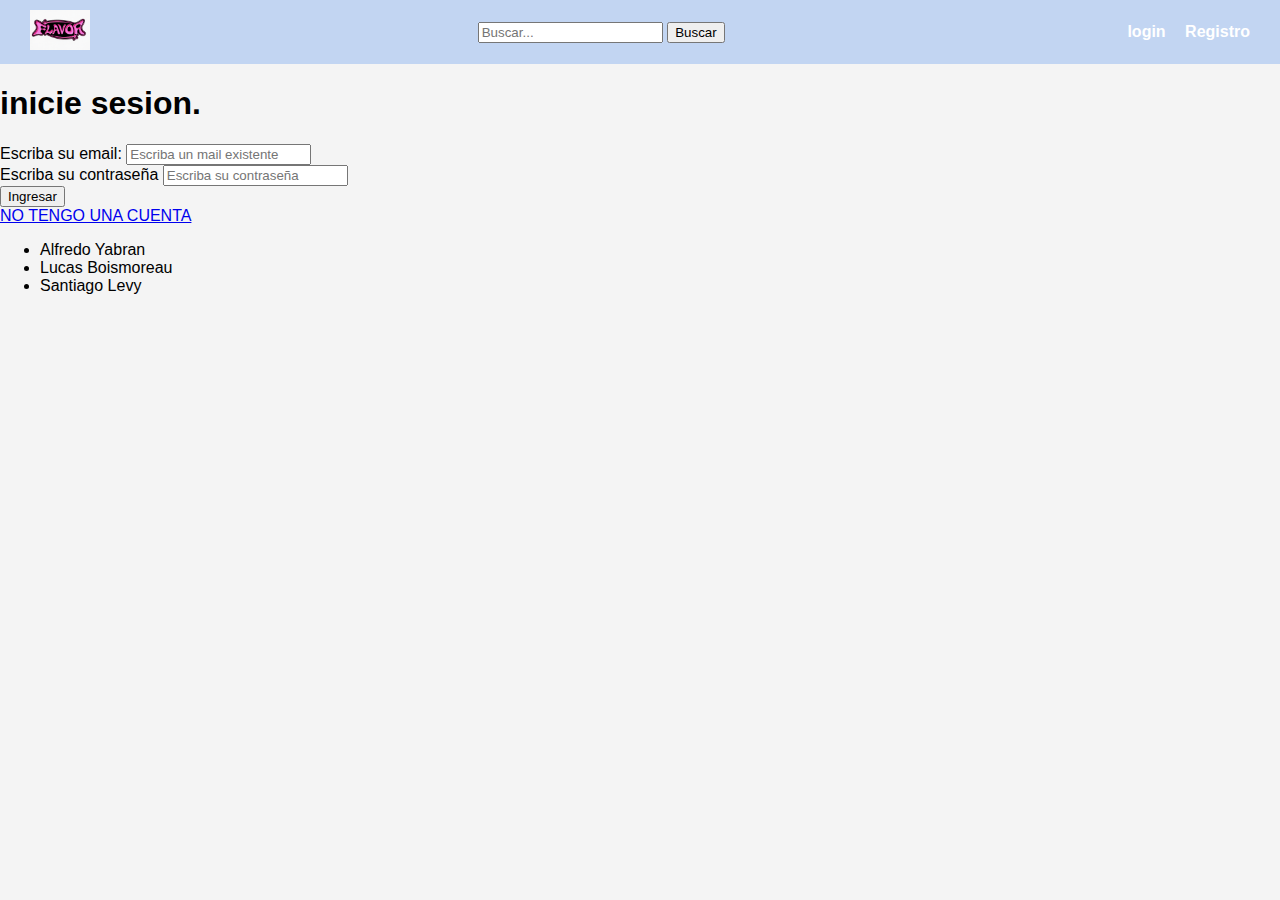
<file: HTML/login.html>
<!DOCTYPE html>
<html lang="en">
<head>
    <meta charset="UTF-8">
    <meta name="viewport" content="width=device-width, initial-scale=1.0">
    <link rel="stylesheet" href="./CSS/styles.css">
    <title>FLAVOR</title>
</head>
<body>
    <header class="loginflex">
         <a href="./index.html"><img src="logoFLAVOR.PNG" alt="logohead" class="logo"></a>
         <form action="./search-results.html" method="GET" class="barrabuscar">
            <input type="text" name="buscar" placeholder="Buscar..." required class="barrabuscar">
            <button class="inbutton">Buscar</button>
         </form>
         <div class="usuario">
            <a href="./login.html" class="userlogin">login</a>
            <a href="./register.html" class="userlogin">Registro</a>
         </div>
    </header>
    <section class="usuariosection">
             <form action="./index.html" method="get" class="form_user">
                <h1>inicie sesion.</h1>
                 <div>
                     <label for="email">Escriba su email:</label>
                     <input class="input1" type="email" id="email" name="email" value="" placeholder="Escriba un mail existente" required>
                 </div>
                 <div>
                     <label for="contraseña">Escriba su contraseña</label>
                     <input class="input1" type="password" id="contraseña" name="" value="" placeholder="Escriba su contraseña" required>
                 </div>
                 <div>
                     <button class="button1" type="button">Ingresar</button>
                 </div>
                     <a href="./register.html" class="color">NO TENGO UNA CUENTA</a>
             </form>
     </section>
    <footer>
        <ul class="footer">
            <li>Alfredo Yabran</li>
            <li>Lucas Boismoreau</li>
            <li>Santiago Levy</li>
        </ul>
    </footer>
</body>
</html>
</file>
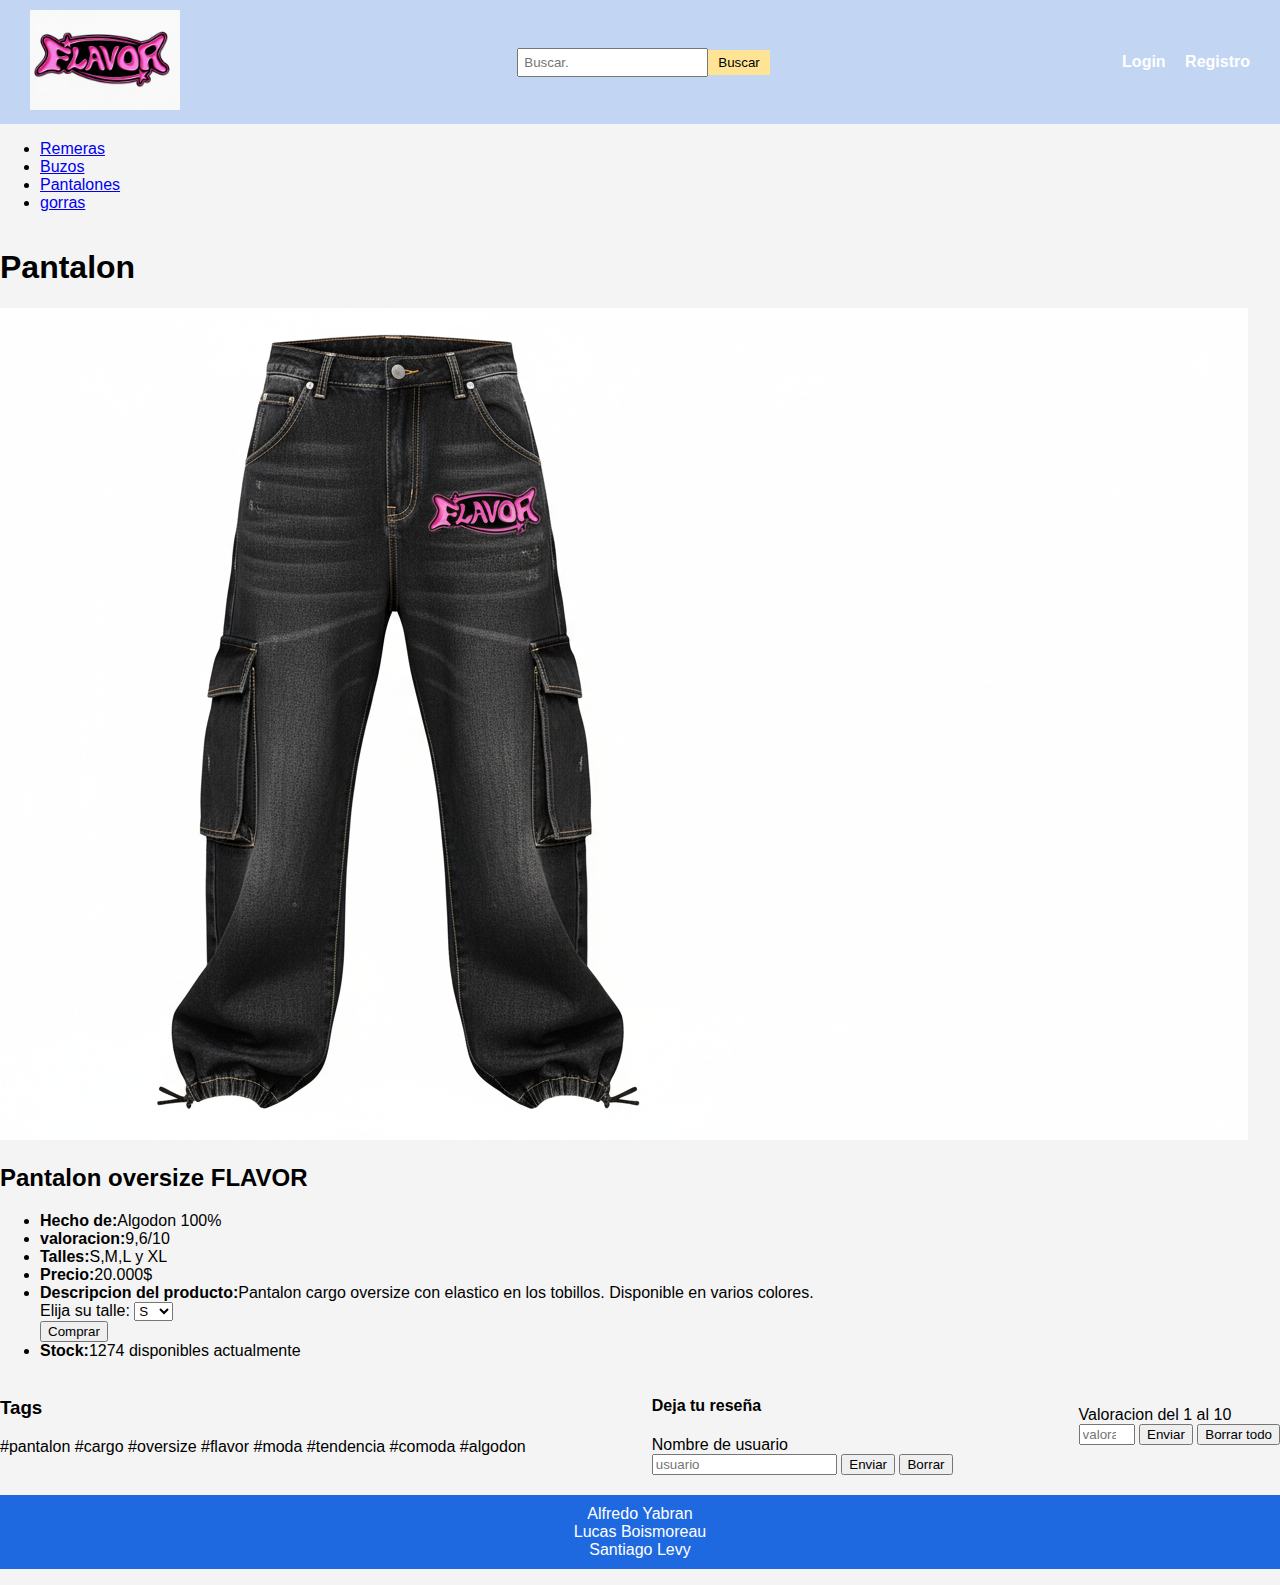
<file: HTML/product.html>
<!DOCTYPE html>
<html lang="en">
<head>
    <meta charset="UTF-8">
    <meta name="viewport" content="width=device-width, initial-scale=1.0">
        <link rel="stylesheet" href="./CSS/styles.css">
    <title>FLAVOR</title>
</head>
<body>
    <header class="header_index">
         <a href="./index.html"><img src="IMG/logorosa.PNG" alt="logohead" class="logoFLAVOR"></a>
         <form action="./search-results.html" method="GET" class="buscarbarra">
            <input type="text" name="buscar" placeholder="Buscar." required class="buscarbarra">
            <button class="inbutton">Buscar</button>
         </form>
         <div class="usuario">
            <a href="./login.html" class="usuariolog">Login</a>
            <a href="./register.html" class="userlog">Registro</a>
         </div>
    </header>
    <article class="categoria">
        <nav class="categor_nav">
            <ul class="ul_categoria">
                <li class="li_categoria"><a href="./category.html" class="a_categoria">Remeras</a></li>
                <li class="li_categoria"><a href="./category.html" class="a_categoria">Buzos</a></li>
                <li class="li_categoria"><a href="./category.html" class="a_categoria">Pantalones</a></li>
                <li class="li_categoria"><a href="./category.html" class="a_categoria">gorras</a></li>
            </ul>
        <div class="body_index">
             <span><h1 class="product_detalle1">Pantalon</h1></span>
             <section class="section_detalle">
             <div class="img_detalle">
             <img src="IMG/cargo.png" alt="" class="buzo_detalleimg">
        </div>
        <div class="descripcion_detalle">
            <h2 class="producti_detalle" >Pantalon oversize FLAVOR</h2>
            <ul class="ul_detalle">
                <li class="li_detalle"><b>Hecho de:</b>Algodon 100%</li>
                <li class="product_detalle"><b>valoracion:</b>9,6/10</li>
                <li class="product_detalle" ><b>Talles:</b>S,M,L y XL</li>
                <li class="product_detalle" ><b>Precio:</b>20.000$</li>
                <li class="product_detalle" ><b>Descripcion del producto:</b>Pantalon cargo oversize con elastico en los tobillos. Disponible en varios colores.</li>
            <label for="talle">Elija su talle:</label>
            <select name="talle" id="talle" class="select_talle">
                <option value="S">S</option>
                <option value="M">M</option>
                <option value="L">L</option>
                <option value="XL">XL</option>
            </select>
            <br>
            <button class="boton_compra">Comprar</button>
                <li class="product_detalle"><b>Stock:</b>1274 disponibles actualmente</li>
                </ul>
        </div>
</section>
        <div class="detalletags" >
            <h3 class="tagstit">Tags</h3>
            <p class="tagsdetalle">#pantalon #cargo #oversize #flavor #moda #tendencia #comoda #algodon</p>
        </div>
    <div class="comentariodetalles">
        <h4>Deja tu reseña</h4>
        <label for="usuario">Nombre de usuario</label>
        <form action="" method="get">
<input id="usuario" type="text" name="usuario" value="" placeholder="usuario" class="detalleinput">
<button type="submit">Enviar</button>
<button type="reset">Borrar</button>
        </form>
    </div>
    <div class="reseña_detalle">
        <label for="valoracion">Valoracion del 1 al 10</label>
        <form action="" method="get">
            <input type="number" name="valoracion" value="" placeholder="valoracion" class="detalleinput" min="1" max="10">
            <button type="submit">Enviar</button>
            <button type="reset">Borrar todo</button>
          </form>
    </div>
</article>
     <footer>
        <ul class="footer1">
            <li>Alfredo Yabran</li>
            <li>Lucas Boismoreau</li>
            <li>Santiago Levy</li>
        </ul>
    </footer>
</body>
</html>
</file>
<file: HTML/CSS/styles.css>
body {
  font-family: Arial, sans-serif;
  margin: 0;
  background: #f4f4f4;
}


header {
  background: #c2d5f2;
  display: flex;
  justify-content: space-between;
  align-items: center;
  padding: 10px 30px;
}

header img {
  height: 40px;
}

header .buscarbarra input {
  padding: 5px;
}

header .buscarbarra button {
  padding: 5px 10px;
  background: #ffe495;
  border: none;
  cursor: pointer;
}

header .usuario a {
  color: white;
  margin-left: 15px;
  text-decoration: none;
  font-weight: bold;
}


main {
  padding: 20px 40px;
}

main h2 {
  margin-bottom: 20px;
}

.resultados {
  display: grid;
  grid-template-columns: repeat(auto-fill, minmax(180px, 1fr));
  gap: 20px;
}

.producto {
  
  padding: 15px;
  border: 1px solid #ddd;
  text-align: center;
  transition: transform 0.2s;
}

.producto:hover {
  transform: scale(1.05);
}

.producto img {
  max-width: 100%;
  height: 150px;
  object-fit: contain;
}

.producto h3 {
  margin-top: 10px;
  font-size: 14px;
}


.no-resultados {
  margin-top: 30px;
  color: red;
  font-weight: bold;
  display: none; 
}


/* separadoo */









.head {
    background: #0b2c61;
    display: flex;
    justify-content: space-between;
    align-items: center;
    padding: 10px 30px;
}
.head img {
    height: 40px;
}
.head .buscarbarra input {
    padding: 5px;
}
.head .buscarbarra button {
    padding: 5px 10px;
    background: #ffe495;
    border: none;
    cursor: pointer;
}
.head .usuario a {
    color: white;
    margin-left: 15px;
    text-decoration: none;
    font-weight: bold;
}
.buscarbarra {
    display: flex;
    flex-wrap: wrap;
    justify-content: space-between;
    align-items: center;
}

.logoFLAVOR {
    width: 150px;
    height: auto;
}
.body_index 
{
    display: flex;
    flex-wrap: wrap;
    justify-content: space-between;
    align-items: center;
    max-width: 1900px;
}
.index_category
 {
    display: flex;
    flex-wrap: wrap;
    justify-content: space-between;
    align-items: center;
    max-width: 1900px;
    margin: 0 auto;}

.product1 {
    border: 2px solid #388e3c;
    border-radius: 10px;
    padding: 15px;
    text-align: center;
    background-color: #e8f5e9;
    width: 200px;
}  


.product2 {
    border: 2px solid #388e3c;
    border-radius: 10px;
    padding: 15px;
    text-align: center;
    background-color: #e8f5e9;
    width: 200px;
}
.product3 {
    border: 2px solid #388e3c;
    border-radius: 10px;
    padding: 15px;
    text-align: center;
    background-color: #e8f5e9;
    width: 200px;

}

.product4 {
    border: 2px solid #388e3c;
    border-radius: 10px;
    padding: 15px;
    text-align: center;
    background-color: #e8f5e9;
    width: 200px;
}

.product5 {
    border: 2px solid #388e3c;
    border-radius: 10px;
    padding: 15px;
    text-align: center;
    background-color: #e8f5e9;
    width: 200px;
}


.product6 {
    border: 2px solid #388e3c;
    border-radius: 10px;
    padding: 15px;
    text-align: center;
    background-color: #e8f5e9;
    width: 200px;
}
.product7 {
    border: 2px solid #388e3c;
    border-radius: 10px;
    padding: 15px;
    text-align: center;
    background-color: #e8f5e9;
    width: 200px;
}

section .info_product1, .info_product2, .info_product3, .info_product4, .info_product5, .info_product6, .info_product7 {
    display: flex;
    flex-wrap: wrap;
    justify-content: space-between;
    margin-top: 10px;
    padding: 8px 12px;
    background-color: #0b2c61;
    color: white;
    text-decoration: none;
    border-radius: 5px;
    transition: background-color 0.3s ease;
}

.product11 {
    border: 2px solid #388e3c;
    border-radius: 10px;
    padding: 15px;
    text-align: center;
    background-color: #e8f5e9;
    width: 200px;
}
.product22 {
    border: 2px solid #388e3c;
    border-radius: 10px;
    padding: 15px;
    text-align: center;
    background-color: #e8f5e9;
    width: 200px;
}
.product33 {
    border: 2px solid #388e3c;
    border-radius: 10px;
    padding: 15px;
    text-align: center;
    background-color: #e8f5e9;
    width: 200px;
}
.product44 {
    border: 2px solid #388e3c;
    border-radius: 10px;
    padding: 15px;
    text-align: center;
    background-color: #e8f5e9;
    width: 200px;
}
.product55 {
    border: 2px solid #388e3c;
    border-radius: 10px;
    padding: 15px;
    text-align: center;
    background-color: #e8f5e9;
    width: 200px;
}
.product66 {
    border: 2px solid #388e3c;
    border-radius: 10px;
    padding: 15px;
    text-align: center;
    background-color: #e8f5e9;
    width: 200px;
}
.product77 {
    border: 2px solid #388e3c;
    border-radius: 10px;
    padding: 15px;
    text-align: center;
    background-color: #e8f5e9;
    width: 200px;
}
section .info_productz1, .info_productz2, .info_productz3, .info_productz4, .info_productz5, .info_productz6, .info_productz7 {
    display: flex;
    flex-wrap: wrap;
    justify-content: space-between;
    margin-top: 10px;
    padding: 8px 12px;
    background-color: #0b2c61;
    color: white;
    text-decoration: none;
    border-radius: 5px;
    transition: background-color 0.3s ease;
}

.productz1 {
    border: 2px solid #388e3c;
    border-radius: 10px;
    padding: 15px;
    text-align: center;
    background-color: #e8f5e9;
    width: 200px;
}
.productz2 {
    border: 2px solid #388e3c;
    border-radius: 10px;
    padding: 15px;
    text-align: center;
    background-color: #e8f5e9;
    width: 200px;
}
.productz3 {
    border: 2px solid #388e3c;
    border-radius: 10px;
    padding: 15px;
    text-align: center;
    background-color: #e8f5e9;
    width: 200px;
}

.produuctory {
    border: 2px solid #388e3c;
    border-radius: 10px;
    padding: 15px;
    text-align: center;
    background-color: #e8f5e9;
    width: 200px;
}

.footer1 {
    flex-wrap: wrap;
    flex-direction: row;
    justify-content: space-between;
    align-items: center;
    background: hsl(217, 76%, 50%);
    color: white;
    text-align: center;
    padding: 10px 0;
    margin-top: 20px;
}
</file>
